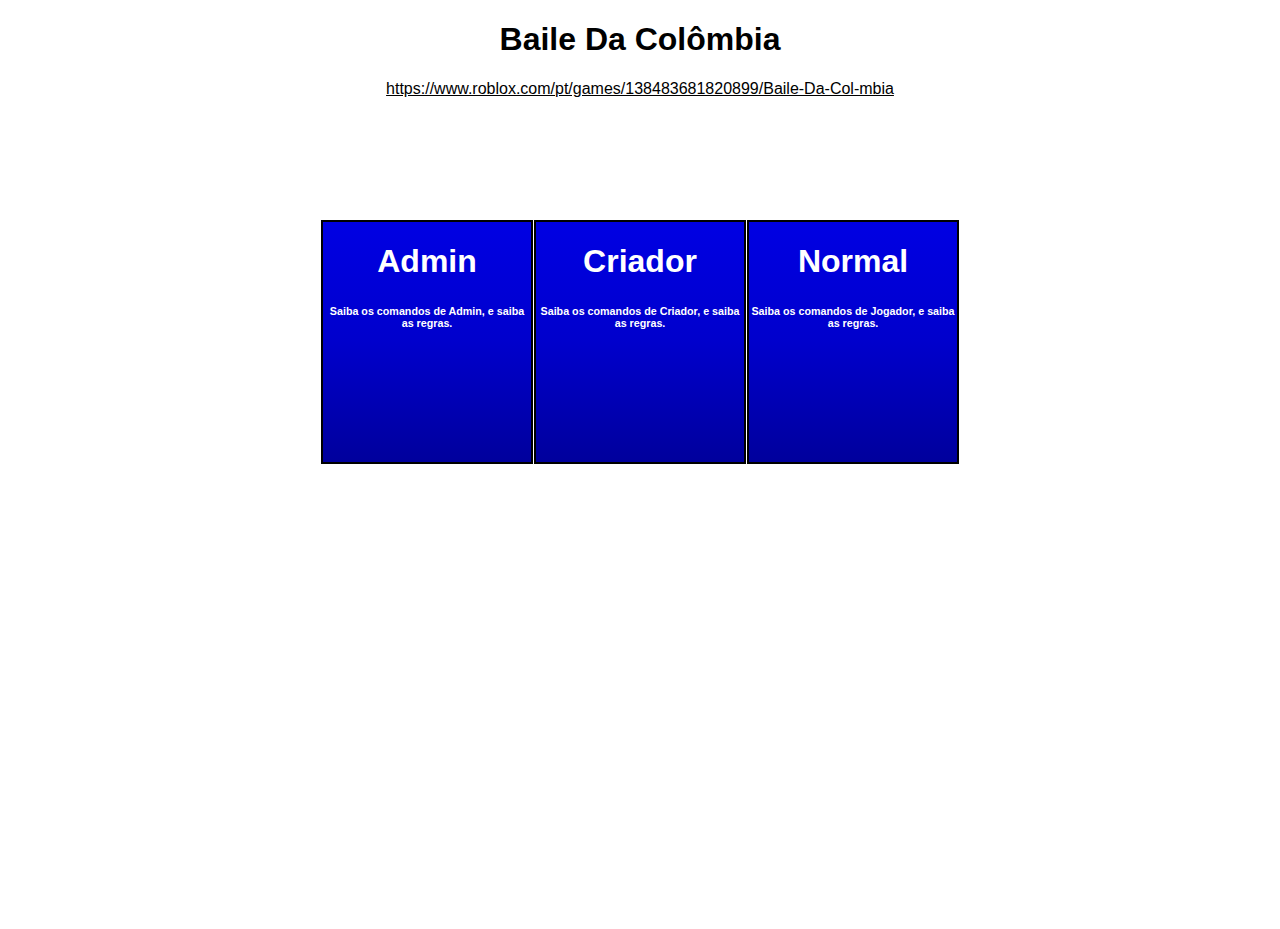
<file: index.html>
<!DOCTYPE html>
<html lang="pt-br">
<head>
    <meta charset="UTF-8">
    <meta name="viewport" content="width=device-width, initial-scale=1.0">
    <link rel="stylesheet" href="style.css">
    <title>Baile Da Colômbia</title>
</head>
<body>
    <h1 id="preto">Baile Da Colômbia</h1>
    <a target="_blank" href="https://www.roblox.com/pt/games/138483681820899/Baile-Da-Col-mbia" id="preto">https://www.roblox.com/pt/games/138483681820899/Baile-Da-Col-mbia</a>
    <div id="tudo">
        <div onclick="adm()" id="secao">
            <div id="adm">
                <h1>Admin</h1>
                <h6>Saiba os comandos de Admin, e saiba as regras.</h6>
            </div>
        </div>
        <div onclick="dev()" id="secao">
            <div id="dev">
                <h1>Criador</h1>
                <h6>Saiba os comandos de Criador, e saiba as regras.</h6>
            </div>
        </div>
        <div onclick="normal()" id="secao">
            <div id="normal">
                <h1>Normal</h1>
                <h6>Saiba os comandos de Jogador, e saiba as regras.</h6>
            </div>
        </div>
    </div>
    <script src="script.js"></script>
</body>
</html>
</file>
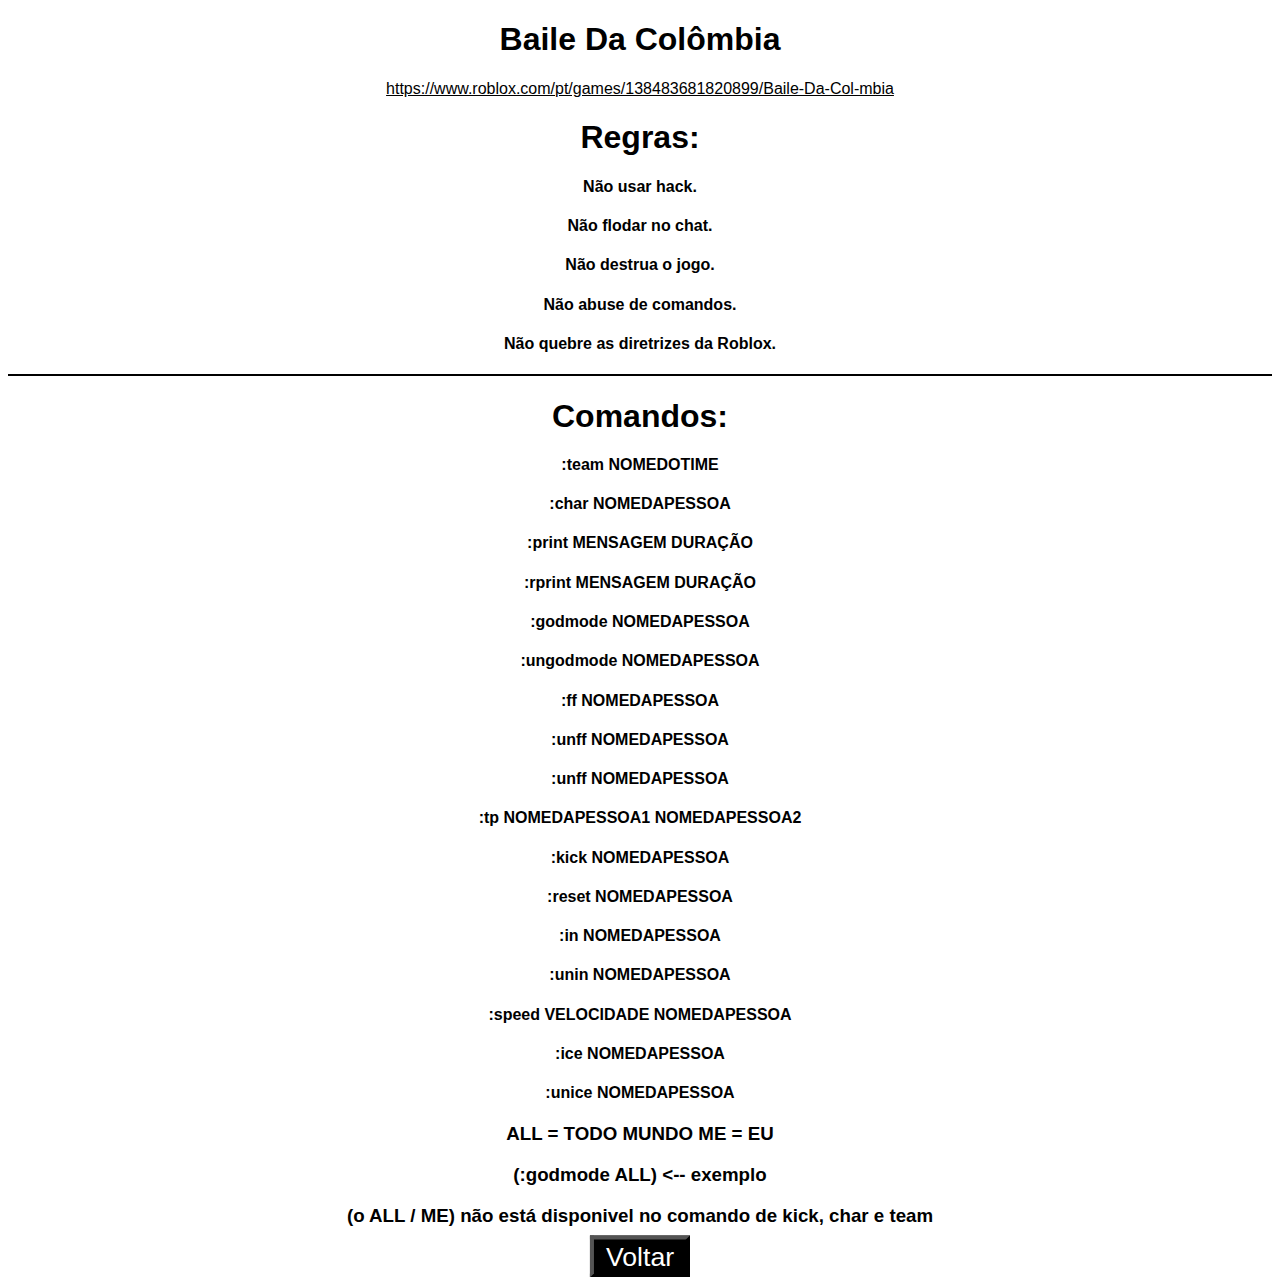
<file: adm.html>
<!DOCTYPE html>
<html lang="pt-br">

<head>
    <meta charset="UTF-8">
    <meta name="viewport" content="width=device-width, initial-scale=1.0">
    <link rel="stylesheet" href="style.css">
    <title>Baile Da Colômbia</title>
</head>

<body>
    <h1 id="preto">Baile Da Colômbia</h1>
    <a target="_blank" href="https://www.roblox.com/pt/games/138483681820899/Baile-Da-Col-mbia" id="preto">https://www.roblox.com/pt/games/138483681820899/Baile-Da-Col-mbia</a>
    <div id="all">
        <div id="regras">
            <h1 id="preto">Regras:</h1>
            <h4 id="preto">Não usar hack.</h4>
            <h4 id="preto">Não flodar no chat.</h4>
            <h4 id="preto">Não destrua o jogo.</h4>
            <h4 id="preto">Não abuse de comandos.</h4>
            <h4 id="preto">Não quebre as diretrizes da Roblox.</h4>
        </div>
        <hr style="border: 1px solid black;">
        <div id="comandos">
            <h1 id="preto">Comandos:</h1>
            <h4 id="preto">:team NOMEDOTIME</h4>
            <h4 id="preto">:char NOMEDAPESSOA</h4>
            <h4 id="preto">:print MENSAGEM DURAÇÃO</h4>
            <h4 id="preto">:rprint MENSAGEM DURAÇÃO</h4>
            <h4 id="preto">:godmode NOMEDAPESSOA</h4>
            <h4 id="preto">:ungodmode NOMEDAPESSOA</h4>
            <h4 id="preto">:ff NOMEDAPESSOA</h4>
            <h4 id="preto">:unff NOMEDAPESSOA</h4>
            <h4 id="preto">:unff NOMEDAPESSOA</h4>
            <h4 id="preto">:tp NOMEDAPESSOA1 NOMEDAPESSOA2</h4>
            <h4 id="preto">:kick NOMEDAPESSOA</h4>
            <h4 id="preto">:reset NOMEDAPESSOA</h4>
            <h4 id="preto">:in NOMEDAPESSOA</h4>
            <h4 id="preto">:unin NOMEDAPESSOA</h4>
            <h4 id="preto">:speed VELOCIDADE NOMEDAPESSOA</h4>
            <h4 id="preto">:ice NOMEDAPESSOA</h4>
            <h4 id="preto">:unice NOMEDAPESSOA</h4>
            <h3 id="preto">ALL = TODO MUNDO ME = EU</h3>
            <h3 id="preto">(:godmode ALL) <-- exemplo</h3>
            <h3 id="preto">(o ALL / ME) não está disponivel no comando de kick, char e team</h3>
        </div>
    </div>
    <a href="index.html"><button id="voltar">Voltar</button></a>
    <script src="script.js"></script>
</body>

</html>
</file>
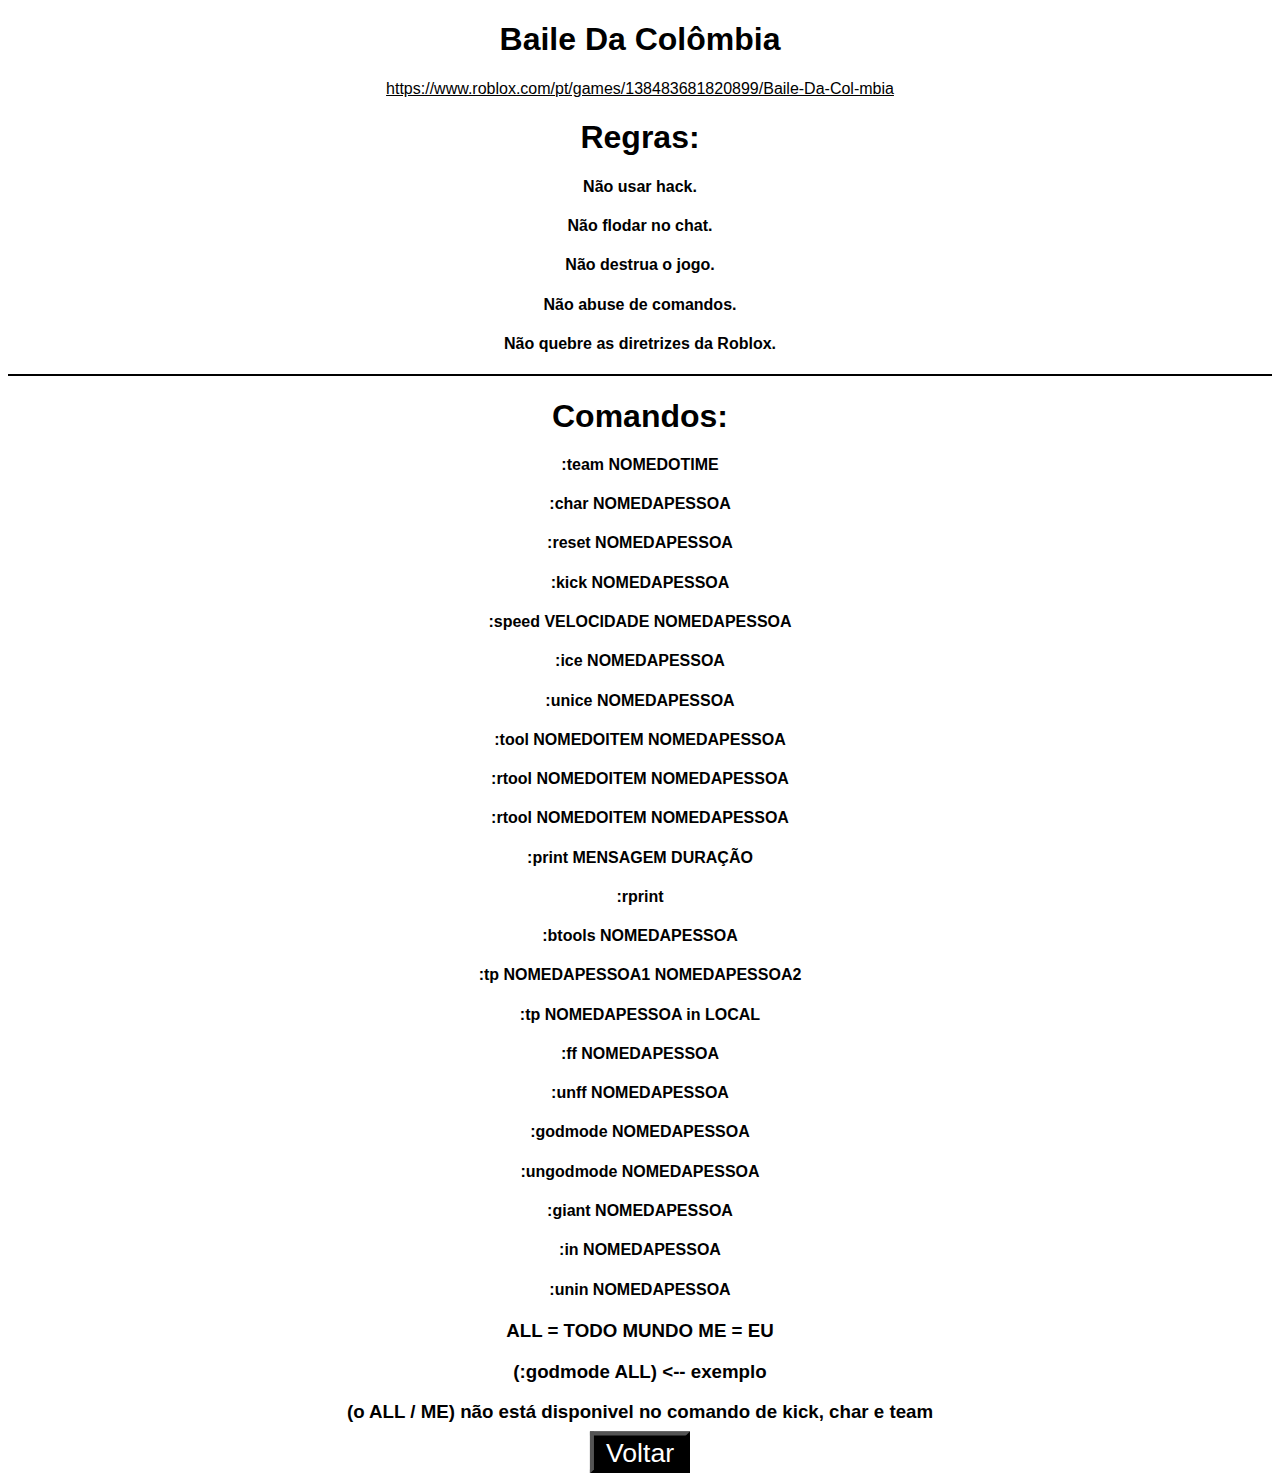
<file: dev.html>
<!DOCTYPE html>
<html lang="pt-br">

<head>
    <meta charset="UTF-8">
    <meta name="viewport" content="width=device-width, initial-scale=1.0">
    <link rel="stylesheet" href="style.css">
    <title>Baile Da Colômbia</title>
</head>

<body>
    <h1 id="preto">Baile Da Colômbia</h1>
    <a target="_blank" href="https://www.roblox.com/pt/games/138483681820899/Baile-Da-Col-mbia" id="preto">https://www.roblox.com/pt/games/138483681820899/Baile-Da-Col-mbia</a>
    <div id="all">
        <div id="regras">
            <h1 id="preto">Regras:</h1>
            <h4 id="preto">Não usar hack.</h4>
            <h4 id="preto">Não flodar no chat.</h4>
            <h4 id="preto">Não destrua o jogo.</h4>
            <h4 id="preto">Não abuse de comandos.</h4>
            <h4 id="preto">Não quebre as diretrizes da Roblox.</h4>
        </div>
        <hr style="border: 1px solid black;">
        <div id="comandos">
            <h1 id="preto">Comandos:</h1>
            <h4 id="preto">:team NOMEDOTIME</h4>
            <h4 id="preto">:char NOMEDAPESSOA</h4>
            <h4 id="preto">:reset NOMEDAPESSOA</h4>
            <h4 id="preto">:kick NOMEDAPESSOA</h4>
            <h4 id="preto">:speed VELOCIDADE NOMEDAPESSOA</h4>
            <h4 id="preto">:ice NOMEDAPESSOA</h4>
            <h4 id="preto">:unice NOMEDAPESSOA</h4>
            <h4 id="preto">:tool NOMEDOITEM NOMEDAPESSOA</h4>
            <h4 id="preto">:rtool NOMEDOITEM NOMEDAPESSOA</h4>
            <h4 id="preto">:rtool NOMEDOITEM NOMEDAPESSOA</h4>
            <h4 id="preto">:print MENSAGEM DURAÇÃO</h4>
            <h4 id="preto">:rprint</h4>
            <h4 id="preto">:btools NOMEDAPESSOA</h4>
            <h4 id="preto">:tp NOMEDAPESSOA1 NOMEDAPESSOA2</h4>
            <h4 id="preto">:tp NOMEDAPESSOA in LOCAL</h4>
            <h4 id="preto">:ff NOMEDAPESSOA</h4>
            <h4 id="preto">:unff NOMEDAPESSOA</h4>
            <h4 id="preto">:godmode NOMEDAPESSOA</h4>
            <h4 id="preto">:ungodmode NOMEDAPESSOA</h4>
            <h4 id="preto">:giant NOMEDAPESSOA</h4>
            <h4 id="preto">:in NOMEDAPESSOA</h4>
            <h4 id="preto">:unin NOMEDAPESSOA</h4>
            <h3 id="preto">ALL = TODO MUNDO ME = EU</h3>
            <h3 id="preto">(:godmode ALL) <-- exemplo</h3>
            <h3 id="preto">(o ALL / ME) não está disponivel no comando de kick, char e team</h3>
        </div>
    </div>
    <a href="index.html"><button id="voltar">Voltar</button></a>
    <script src="script.js"></script>
</body>

</html>
</file>
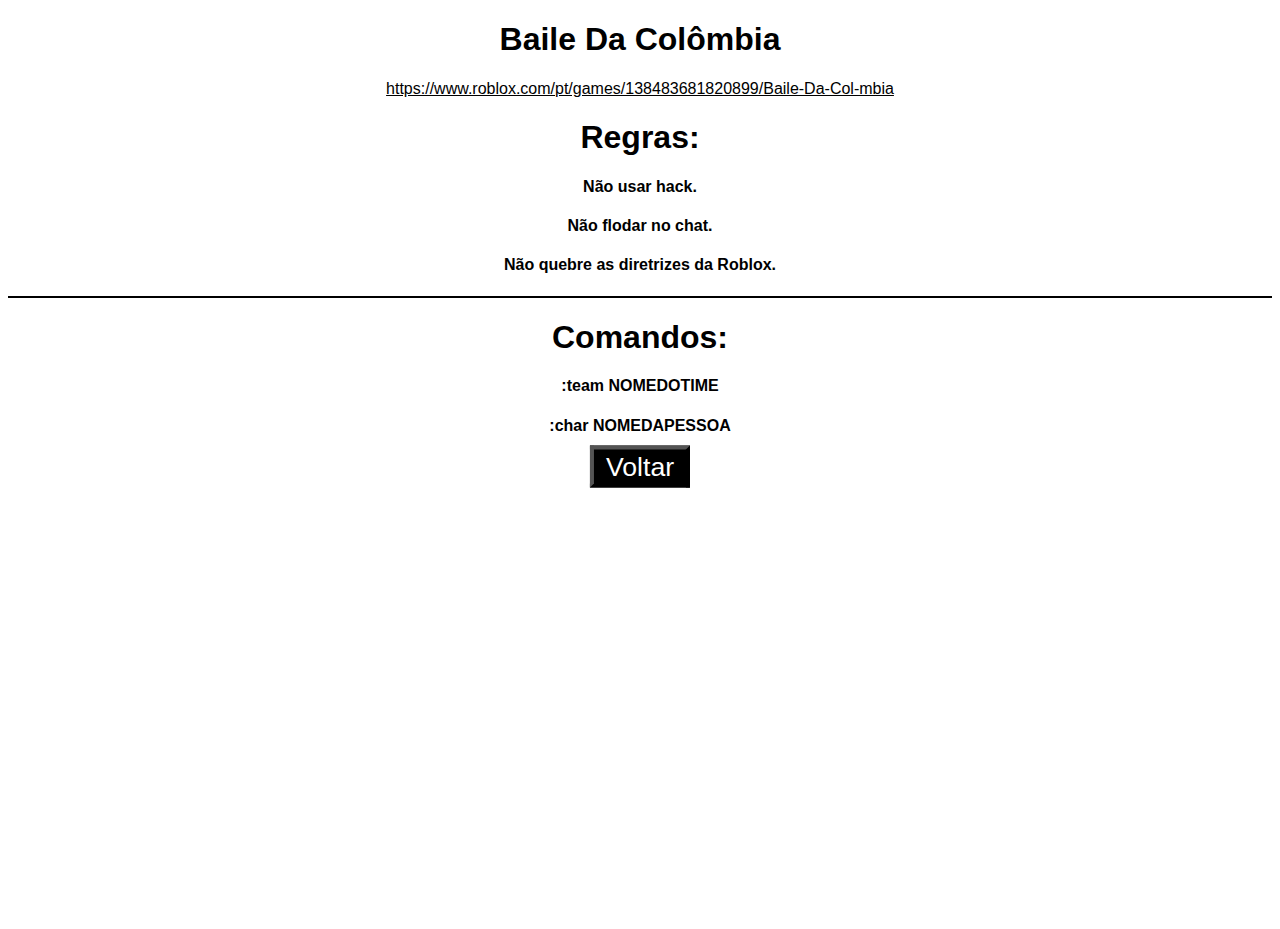
<file: player.html>
<!DOCTYPE html>
<html lang="pt-br">

<head>
    <meta charset="UTF-8">
    <meta name="viewport" content="width=device-width, initial-scale=1.0">
    <link rel="stylesheet" href="style.css">
    <title>Baile Da Colômbia</title>
</head>

<body>
    <h1 id="preto">Baile Da Colômbia</h1>
    <a target="_blank" href="https://www.roblox.com/pt/games/138483681820899/Baile-Da-Col-mbia" id="preto">https://www.roblox.com/pt/games/138483681820899/Baile-Da-Col-mbia</a>
    <div id="all">
        <div id="regras">
            <h1 id="preto">Regras:</h1>
            <h4 id="preto">Não usar hack.</h4>
            <h4 id="preto">Não flodar no chat.</h4>
            <h4 id="preto">Não quebre as diretrizes da Roblox.</h4>
        </div>
        <hr style="border: 1px solid black;">
        <div id="comandos">
            <h1 id="preto">Comandos:</h1>
            <h4 id="preto">:team NOMEDOTIME</h4>
            <h4 id="preto">:char NOMEDAPESSOA</h4>
        </div>
    </div>
    <a href="index.html"><button id="voltar">Voltar</button></a>
    <script src="script.js"></script>
</body>

</html>
</file>
<file: style.css>
body {
    font-family: Arial, Helvetica, sans-serif;
    color: white;
    height: 100vh;
    text-align: center;
}
#tudo {
    display: flex;
    transform: translateY(50%);
    justify-content: center;
    text-align: center;
    gap: 1px;
}
#secao {
    border: 2px solid black;
    background: linear-gradient(rgb(0, 0, 227), rgb(0, 0, 204), rgb(0, 0, 156));
    width: 13rem;
    height: 15rem;
    transition: all 0.5s ease;
}
#tudo:hover #secao:not(:hover) {
    transform: scale(0.95);
    background: linear-gradient(rgb(166, 166, 232), rgb(143, 143, 200), rgb(149, 149, 197));
    z-index: 1;
}
#secao:hover {
    transform: scale(1.2);
    z-index: 2;
    cursor: pointer;
}
#preto {
    color: black;
}
#voltar {
    background-color: black;
    color: white;
    transform: scale(2);
    transition: 0.5s ease;
}
#voltar:hover {
    cursor: pointer;
    background-color: white;
    color: black;
}
</file>
